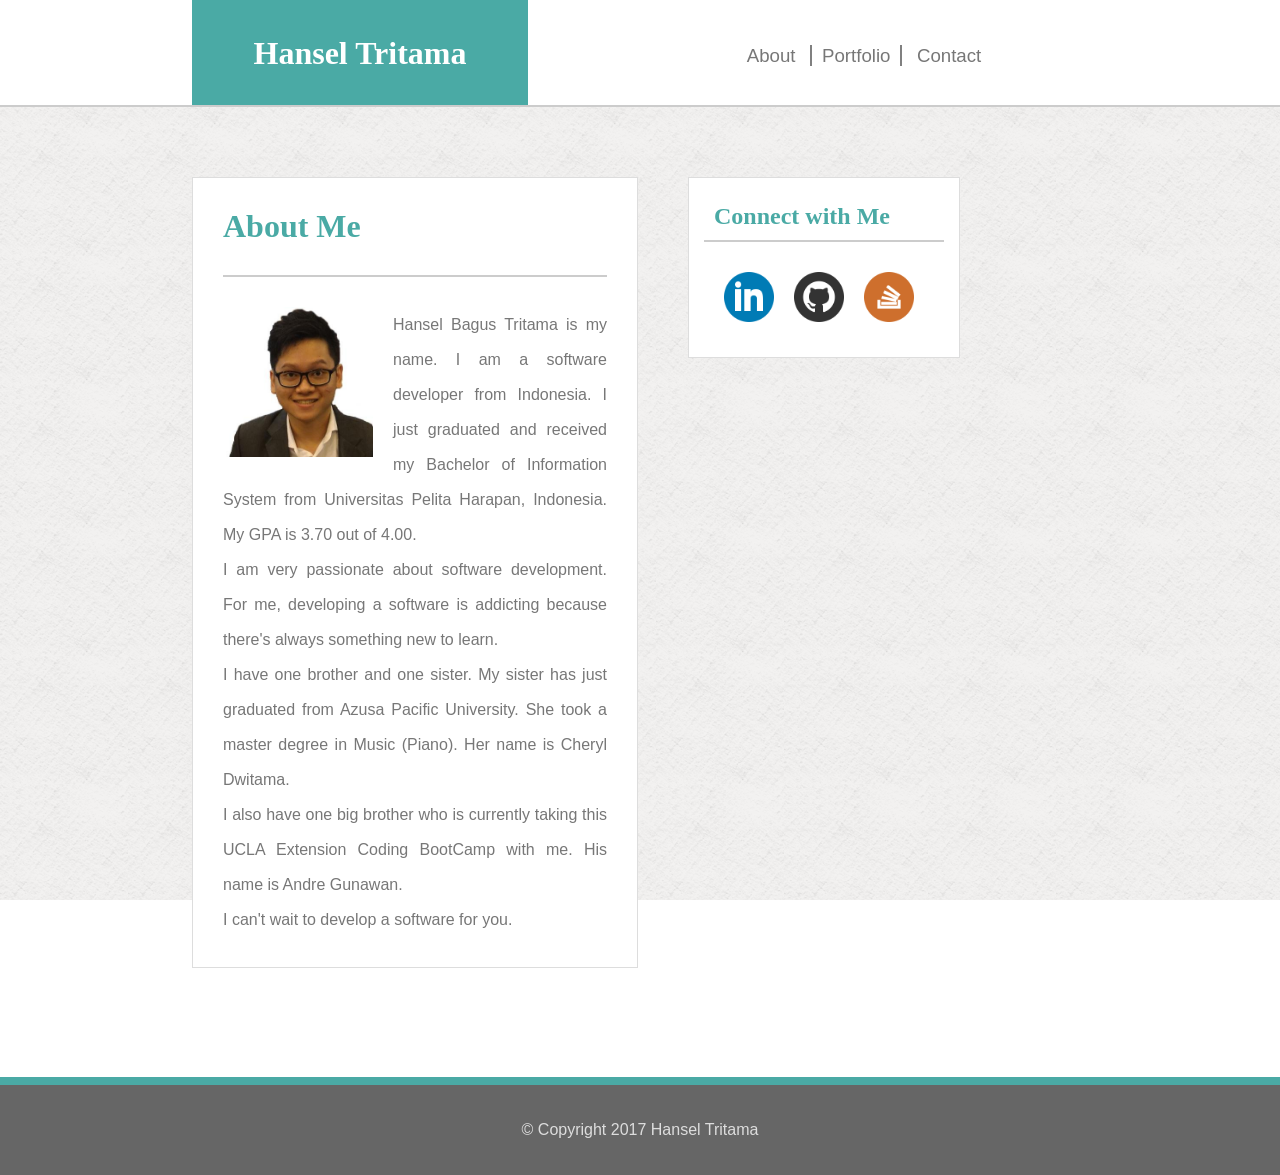
<file: index.html>
<!DOCTYPE html>
<html lang="en">
<head>
    <meta charset="UTF-8">
    <title>About Me</title>

    <!-- WOW Script -->
    <script src="assets/js/wow.js"></script>

    <script>
        new WOW().init();
    </script>

    <!-- STYLESHEET -->
    <link rel="stylesheet" href="assets/css/style.css" />
    <link rel="stylesheet" href="assets/css/animate.css" />
</head>

<body>
    <div id="header">
        <div class="col-left">
            <h1>Hansel Tritama</h1>
        </div>
        <div class="col-right">
            <div id="navigation">
                <a href="index.html">About</a>
                <a href="portfolio.html">Portfolio</a>
                <a href="contact.html">Contact</a>
            </div>
        </div>
    </div>
    <div id="main">
        <div class="wow fadeInLeft col-left" data-wow-duration="1s">
            <h1>About Me</h1>
            <img src="assets/images/profile-image.jpg" alt="Hansel's Profile Image"/>
            <p>
                Hansel Bagus Tritama is my name. I am a software developer from Indonesia. I just graduated and received my Bachelor of Information System from Universitas Pelita Harapan, Indonesia. My GPA is 3.70 out of 4.00.
            </p>
            <p>
                I am very passionate about software development. For me, developing a software is addicting because there's always something new to learn.
            </p>
            <p>
                I have one brother and one sister. My sister has just graduated from Azusa Pacific University. She took a master degree in Music (Piano). Her name is Cheryl Dwitama.
            </p>
            <p>
                I also have one big brother who is currently taking this UCLA Extension Coding BootCamp with me. His name is Andre Gunawan.
            </p>
            <p>
                I can't wait to develop a software for you.
            </p>
        </div>
        <div class="wow fadeInRight col-right" data-wow-duration="1s">
            <h2>Connect with Me</h2>
            <div id="social-media">
                <a href="https://www.linkedin.com/in/hansel-bagus-tritama-19187510a/" target="_blank"><img src="assets/images/linkedin-icon.png" alt="LinkedIn Icon" /></a>
                <a href="https://github.com/hanselgunawan" target="_blank"><img src="assets/images/github-icon.png" alt="Github Icon" /></a>
                <a href="https://stackoverflow.com/users/6338774/hansel-b" target="_blank"><img src="assets/images/stack-icon.png" alt="StackOverflow Icon" /></a>
            </div>
        </div>
    </div>
    <div id="footer">
        <p>&#169; Copyright 2017 Hansel Tritama</p>
    </div>
</body>

</html>
</file>
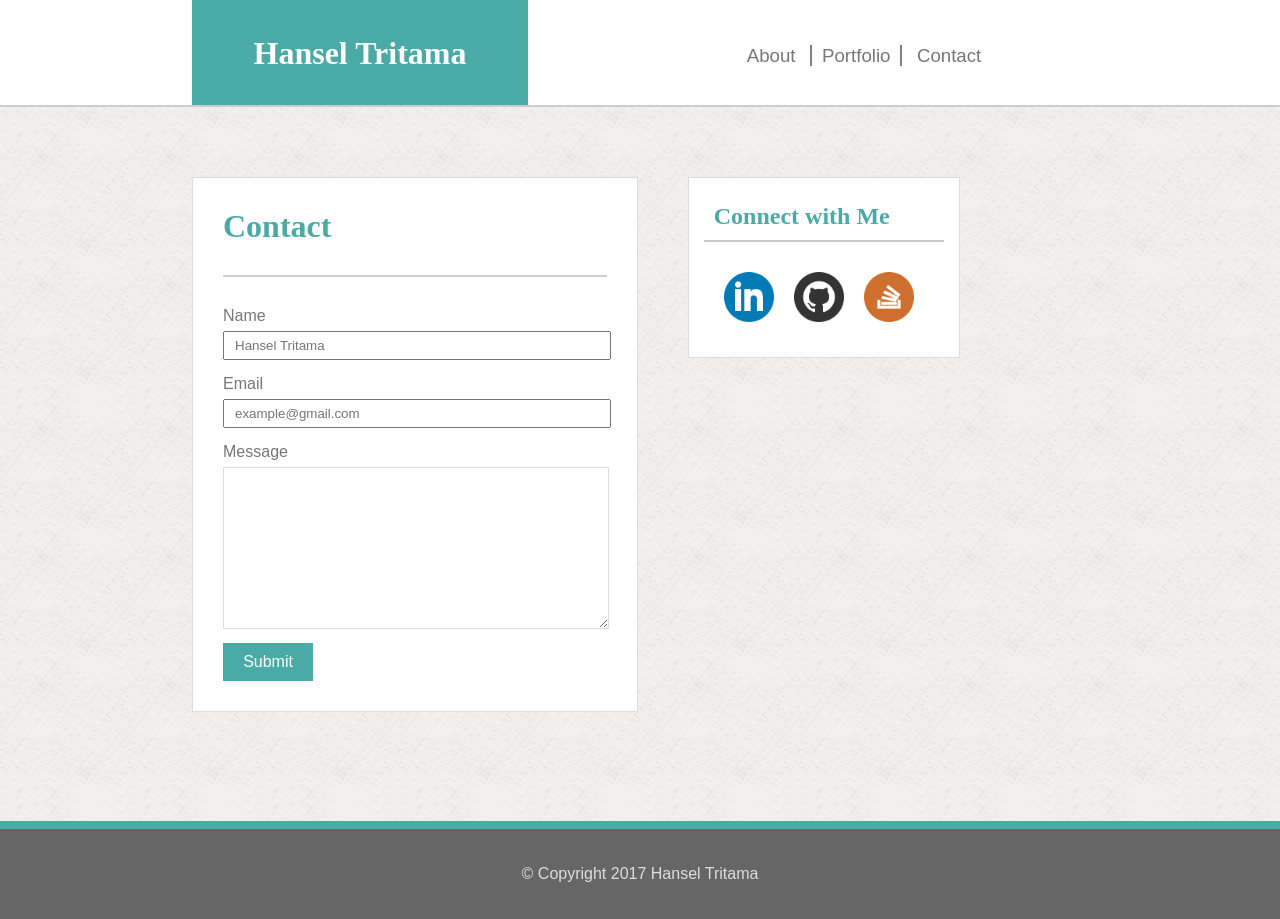
<file: contact.html>
<!DOCTYPE html>
<html lang="en">
<head>
    <meta charset="UTF-8">
    <title>Contact Me</title>
    <!-- WOW Script -->
    <script src="assets/js/wow.js"></script>

    <script>
        new WOW().init();
    </script>

    <!-- STYLESHEET -->
    <link rel="stylesheet" href="assets/css/style.css" />
    <link rel="stylesheet" href="assets/css/animate.css" />
</head>

<body>
<div id="header">
    <div class="col-left">
        <h1>Hansel Tritama</h1>
    </div>
    <div class="col-right">
        <div id="navigation">
            <a href="index.html">About</a>
            <a href="portfolio.html">Portfolio</a>
            <a href="contact.html">Contact</a>
        </div>
    </div>
</div>
<div id="main">
    <div class="wow fadeInLeft col-left" data-wow-duration="1s">
        <h1>Contact</h1>
        <div id="form-main">
            <form>
                <label class="label-form" for="name">Name</label><br/>
                <input class="input-form" type="text" placeholder="Hansel Tritama" required><br/>
                <label class="label-form" for="email">Email</label><br/>
                <input class="input-form" type="email" placeholder="example@gmail.com" required><br/>
                <label class="label-form" for="message">Message</label><br/>
                <textarea class="textarea-form" rows="10"></textarea><br/>
                <input type="submit" class="submit-btn">
            </form>
        </div>
    </div>
    <div class="wow fadeInRight col-right" data-wow-duration="1s">
        <h2>Connect with Me</h2>
        <div id="social-media">
            <a href="https://www.linkedin.com/in/hansel-bagus-tritama-19187510a/" target="_blank"><img src="assets/images/linkedin-icon.png" alt="LinkedIn Icon" /></a>
            <a href="https://github.com/hanselgunawan" target="_blank"><img src="assets/images/github-icon.png" alt="Github Icon" /></a>
            <a href="https://stackoverflow.com/users/6338774/hansel-b" target="_blank"><img src="assets/images/stack-icon.png" alt="StackOverflow Icon" /></a>
        </div>
    </div>
</div>
<div id="footer">
    <p>&#169; Copyright 2017 Hansel Tritama</p>
</div>
</body>

</html>
</file>
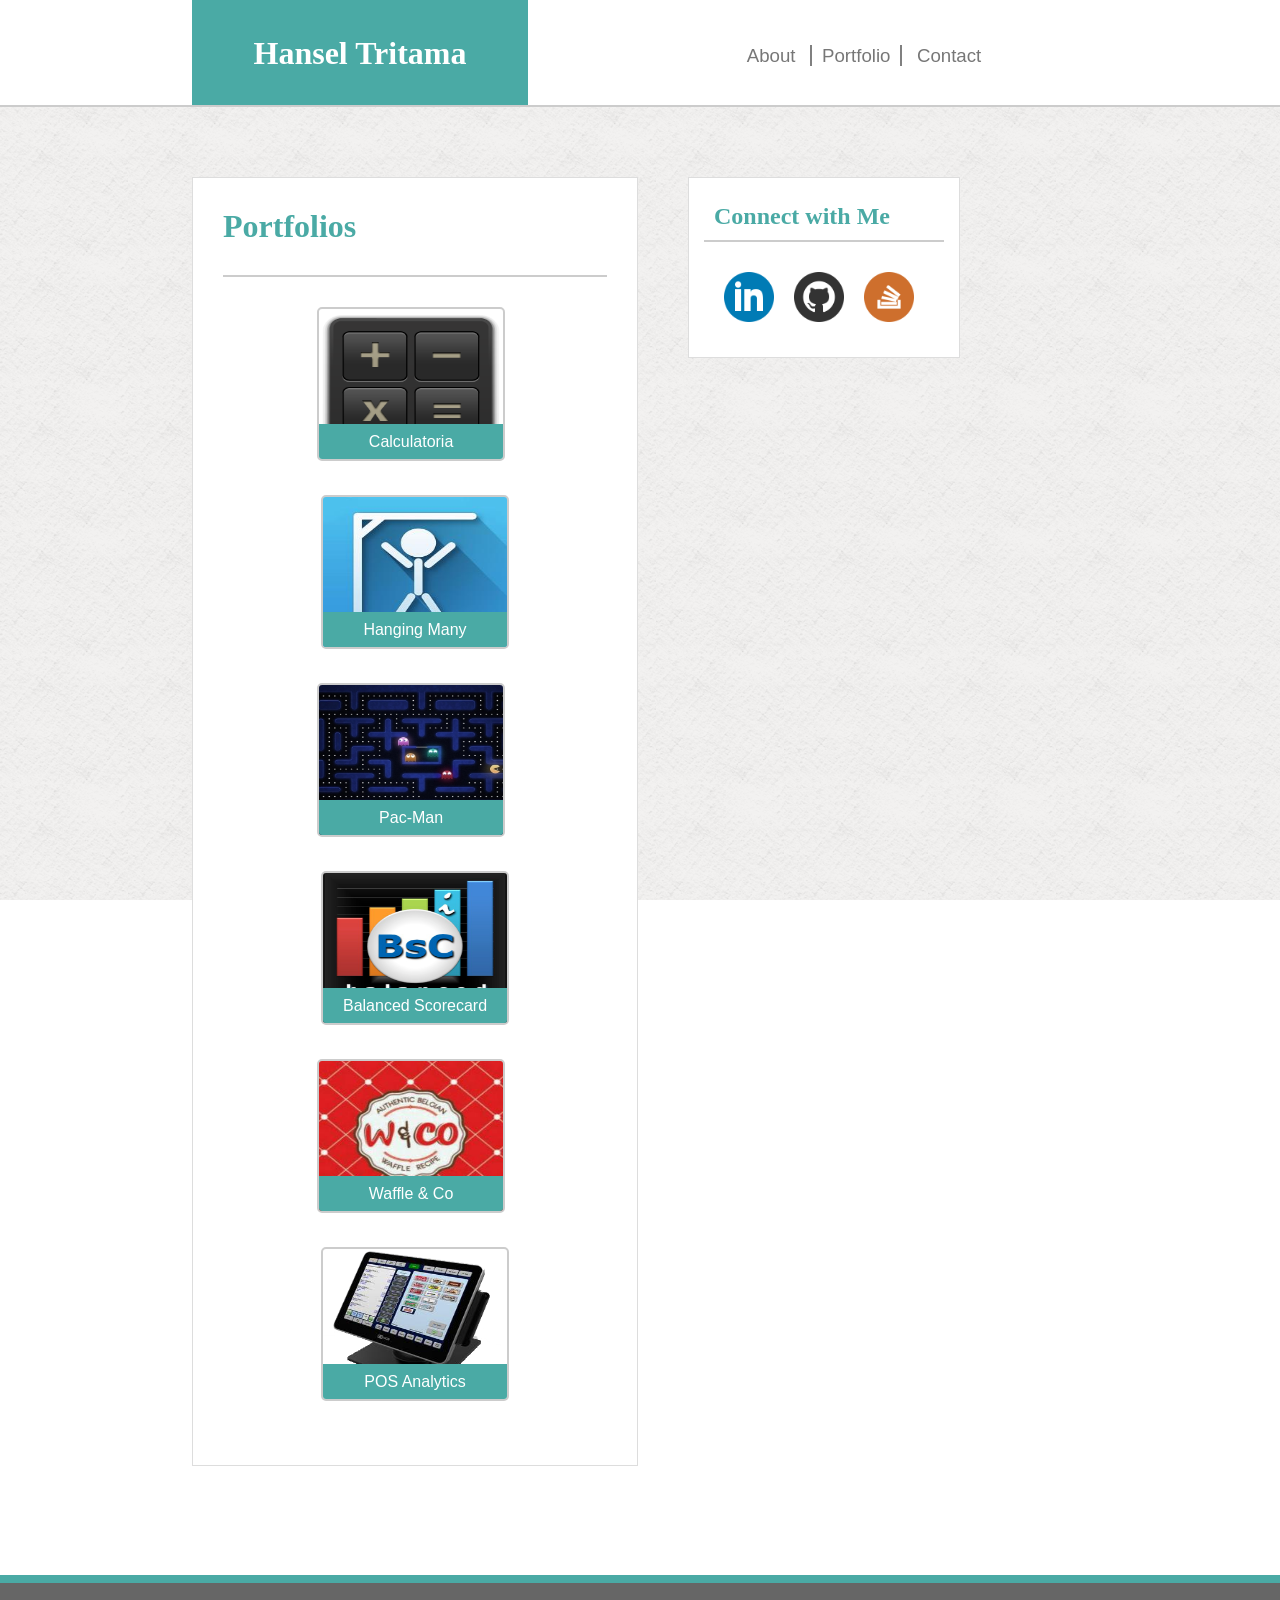
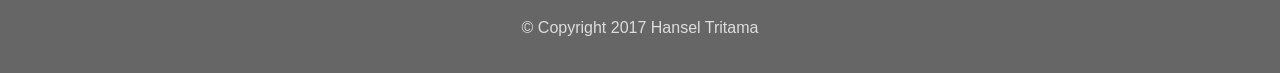
<file: portfolio.html>
<!DOCTYPE html>
<html lang="en">
<head>
    <meta charset="UTF-8">
    <title>My Portfolios</title>
    <!-- WOW Script -->
    <script src="assets/js/wow.js"></script>

    <script>
        new WOW().init();
    </script>

    <!-- STYLESHEET -->
    <link rel="stylesheet" href="assets/css/style.css" />
    <link rel="stylesheet" href="assets/css/animate.css" />
</head>

<body>
<div id="header">
    <div class="col-left">
        <h1>Hansel Tritama</h1>
    </div>
    <div class="col-right">
        <div id="navigation">
            <a href="index.html">About</a>
            <a href="portfolio.html">Portfolio</a>
            <a href="contact.html">Contact</a>
        </div>
    </div>
</div>
<div id="main">
    <div class="wow fadeInLeft col-left" data-wow-duration="1s">
        <h1>Portfolios</h1>
        <div class="portfolio-row">
            <div class="portfolio-col" style="background-image: url(assets/images/calculator.ico); text-align: center">
                <p class="portfolio-paragraph"><span>Calculatoria</span></p>
            </div>
            <div class="portfolio-col"></div>
            <div class="portfolio-col" style="background-image: url(assets/images/hangman.jpeg)">
                <p class="portfolio-paragraph"><span>Hanging Many</span></p>
            </div>
        </div>
        <div class="portfolio-row">
            <div class="portfolio-col" style="background-image: url(assets/images/pacman-game.jpg)">
                <p class="portfolio-paragraph"><span>Pac-Man</span></p>
            </div>
            <div class="portfolio-col"></div>
            <div class="portfolio-col" style="background-image: url(assets/images/balanced-scorecard.png)">
                <p class="portfolio-paragraph"><span>Balanced Scorecard (BSC)</span></p>
            </div>
        </div>
        <div class="portfolio-row">
            <div class="portfolio-col" style="background-image: url(assets/images/waffle-co.jpeg)">
                <p class="portfolio-paragraph"><span>Waffle & Co</span></p>
            </div>
            <div class="portfolio-col"></div>
            <div class="portfolio-col" style="background-image: url(assets/images/pos-analytics.png)">
                <p class="portfolio-paragraph"><span>POS Analytics</span></p>
            </div>
        </div>
    </div>
    <div class="wow fadeInRight col-right" data-wow-duration="1s">
        <h2>Connect with Me</h2>
        <div id="social-media">
            <a href="https://www.linkedin.com/in/hansel-bagus-tritama-19187510a/" target="_blank"><img src="assets/images/linkedin-icon.png" alt="LinkedIn Icon" /></a>
            <a href="https://github.com/hanselgunawan" target="_blank"><img src="assets/images/github-icon.png" alt="Github Icon" /></a>
            <a href="https://stackoverflow.com/users/6338774/hansel-b" target="_blank"><img src="assets/images/stack-icon.png" alt="StackOverflow Icon" /></a>
        </div>
    </div>
</div>
<div id="footer">
    <p>&#169; Copyright 2017 Hansel Tritama</p>
</div>
</body>

</html>
</file>
<file: assets/css/style.css>
/*CONTAINER */
*
{
    margin: 0;
    padding: 0;
}

#header
{
    width: 100%;
    background-color: white;
    height: 105px;
    border-bottom:2px solid #cccccc;
}

.col-left
{
    width: 35%;
    margin-left:15%;
    position: absolute;
}

.col-right
{
    float: right;
    width: 35%;
    margin-right:15%;
}

/* HEADER */
#header h1
{
    font-family: 'Georgia', Times, Times New Roman, serif;
    color: white;
    background-color: #4aaaa5;
    width: 75%;
    height: 70px;
    text-align: center;
    padding-top: 35px;
}

#header #navigation
{
    font-family: 'Arial', 'Helvetica Neue', Helvetica, sans-serif;
    text-align: center;
    padding-top: 45px;
}

#header #navigation a
{
    color: #777777;
    text-decoration: none;
    padding: 0px 10px 0px 10px;
    font-size: 14pt;
}

#header #navigation a:nth-child(2)
{
    border-left: 2px solid grey;
    border-right: 2px solid grey;
}

#header #navigation a:hover
{
    color:black;
    font-weight: bold;
    transition: 0.1s all ease-in;
    font-size: 12pt;
}

/* MAIN */
#main
{
    padding-top: 70px;
    height: auto;
    background-image: url(../images/witewall_3.png);
    width: 100%;
    display: inline-block;
    padding-bottom: 115px;
    background-attachment: fixed;
}

#main img
{
    width: 150px;
    height: 150px;
    float: left;
    margin: 0px 20px 20px 0px;
}

#main .col-left
{
    border:1px solid #dddddd;
    padding: 30px;
    background-color: white;
    position: relative;
    float: left;
}

#main h1
{
    font-family: 'Georgia', Times, Times New Roman, serif;
    color: #4aaaa5;
    border-bottom: 2px solid #cccccc;
    padding-bottom: 30px;
    margin-bottom: 30px;
}

#main p
{
    font-family: 'Arial', 'Helvetica Neue', Helvetica, sans-serif;
    text-align: justify;
    line-height: 35px;
    color: #777777;
}

#main .col-right
{
    border:1px solid #dddddd;
    padding: 15px;
    background-color: white;
    width: 240px;
    margin-right:25%;
}

#main .col-right h2
{
    font-family: 'Georgia', Times, Times New Roman, serif;
    color: #4aaaa5;
    border-bottom: 2px solid #cccccc;
    padding: 10px;
    margin-bottom: 30px;
}

#main .col-right img
{
    width: 50px;
    height: 50px;
}

#social-media
{
    padding-left: 20px;
}

/* FOOTER */
#footer
{
    background-color: #666666;
    border-top: 8px solid #4aaaa5;
    position: relative;
    width: 100%;
    margin-top: -10px;
}

#footer p
{
    color: #dddddd;
    text-align: center;
    font-family: 'Arial', 'Helvetica Neue', Helvetica, sans-serif;
    height: 100%;
    line-height: 90px;
}

/* FORM */
#form-main
{
    font-family: 'Arial', 'Helvetica Neue', Helvetica, sans-serif;
}

#form-main .input-form
{
    width: 100%;
    height: 25px;
    margin-bottom: 15px;
    margin-top: 6px;
    text-indent: 10px;
}

#form-main .textarea-form
{
    width: 100%;
    margin-top: 6px;
    text-indent: 10px;
    padding-top: 10px;
    border-color:#dddddd;
}

#form-main label
{
    color: #777777;
}

#form-main .submit-btn
{
    background-color: #4aaaa5;
    color: white;
    padding: 10px 20px 10px 20px;
    border: none;
    font-size: 12pt;
    margin-top: 10px;
    transition:all ease-in 0.2s;
}

#form-main .submit-btn:hover
{
    background-color: #eeeeee;
    color: #4aaaa5;
    transition:all ease-in 0.2s;
}

/* PORTFOLIOS */
.portfolio-row
{
    width: 100%;
    text-align: center;
}

.portfolio-col
{
    display: inline-block;
    width: 48%;
    border: 2px solid #cccccc;
    border-radius: 5px;
    height: 150px;
    margin-bottom: 30px;
    background-size: 100% 100%;
    overflow: hidden;
}

.portfolio-paragraph
{
    position: relative;
}

.portfolio-paragraph span
{
    top:115px;
    text-align: center;
    position: absolute;
    width: 100%;
    background-color: #4aaaa5;
    color: white;
}

.portfolio-row .portfolio-col:nth-child(2)
{
    width: 1%;
    border: none;
}

@media (max-width: 1400px) {
    #main .col-left
    {
        border:1px solid #dddddd;
        padding: 30px;
        background-color: white;
        position: relative;
        float: left;
        width: 30%;
    }
}
</file>
